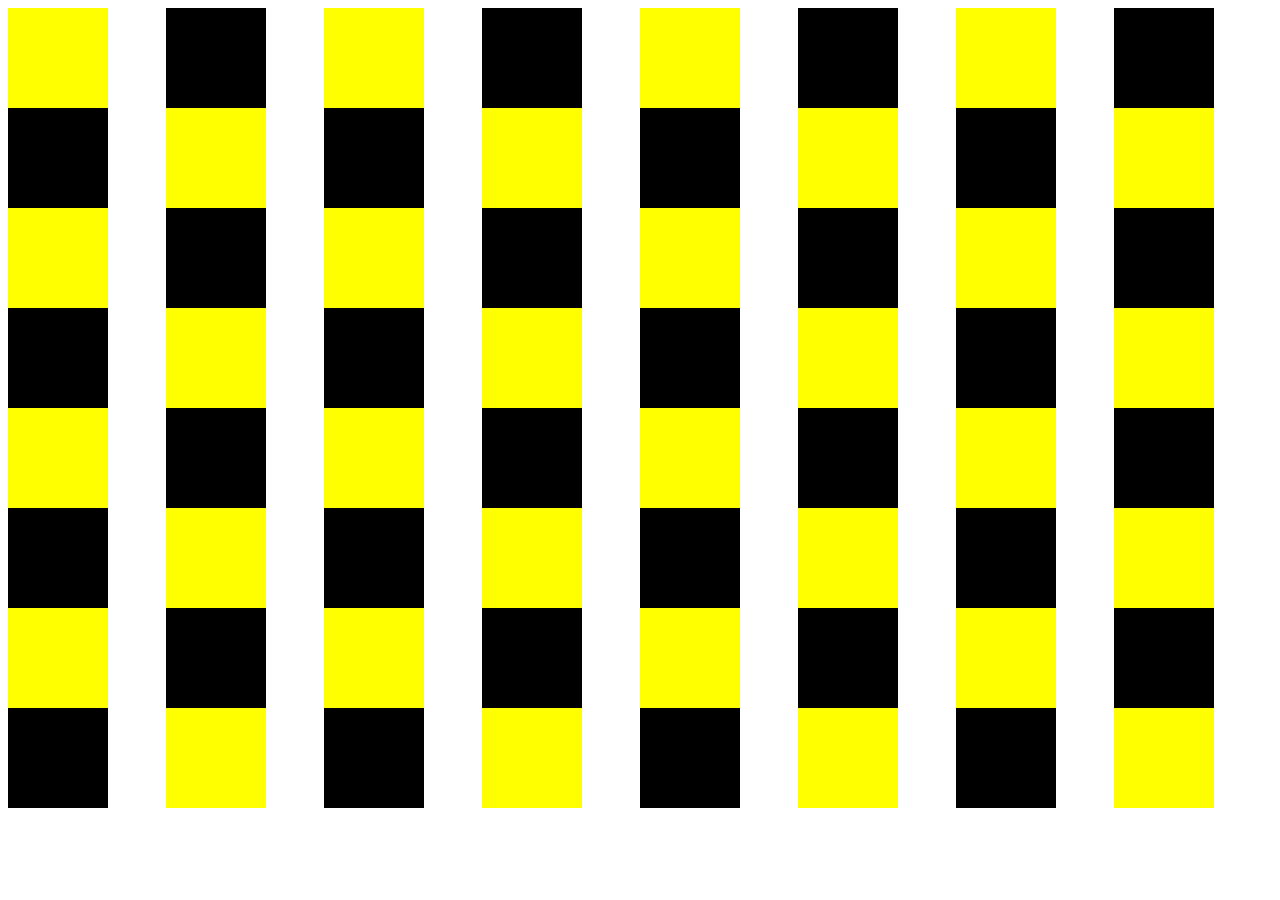
<file: 10.0 Display Grid/index.html>
<!DOCTYPE html>
<html>

<head>
  <title>Chessboard</title>
  <style>
  .container {
    width: 100%;
    display: grid;
    grid-template-columns: 1fr 1fr 1fr 1fr 1fr 1fr 1fr 1fr;
    grid-template-rows:  1fr 1fr 1fr 1fr 1fr 1fr 1fr 1fr;
  }

  .white{
    width: 100px;
    height:100px;
    background: yellow;

  }

  .black{
    width: 100px;
    height:100px; 
    background: black
  }
    /* Write your code here */
    /* Each square should be 100px by 100px */
    /* My colours for white: #f0d9b5, black: #b58863 */
  </style>
</head>

<body>
  <div class="container">
    <div class="white"></div>
    <div class="black"></div>
    <div class="white"></div>
    <div class="black"></div>
    <div class="white"></div>
    <div class="black"></div>
    <div class="white"></div>
    <div class="black"></div>
    <div class="black"></div>
    <div class="white"></div>
    <div class="black"></div>
    <div class="white"></div>
    <div class="black"></div>
    <div class="white"></div>
    <div class="black"></div>
    <div class="white"></div>
    <div class="white"></div>
    <div class="black"></div>
    <div class="white"></div>
    <div class="black"></div>
    <div class="white"></div>
    <div class="black"></div>
    <div class="white"></div>
    <div class="black"></div>
    <div class="black"></div>
    <div class="white"></div>
    <div class="black"></div>
    <div class="white"></div>
    <div class="black"></div>
    <div class="white"></div>
    <div class="black"></div>
    <div class="white"></div>
    <div class="white"></div>
    <div class="black"></div>
    <div class="white"></div>
    <div class="black"></div>
    <div class="white"></div>
    <div class="black"></div>
    <div class="white"></div>
    <div class="black"></div>
    <div class="black"></div>
    <div class="white"></div>
    <div class="black"></div>
    <div class="white"></div>
    <div class="black"></div>
    <div class="white"></div>
    <div class="black"></div>
    <div class="white"></div>
    <div class="white"></div>
    <div class="black"></div>
    <div class="white"></div>
    <div class="black"></div>
    <div class="white"></div>
    <div class="black"></div>
    <div class="white"></div>
    <div class="black"></div>
    <div class="black"></div>
    <div class="white"></div>
    <div class="black"></div>
    <div class="white"></div>
    <div class="black"></div>
    <div class="white"></div>
    <div class="black"></div>
    <div class="white"></div>
  </div>
</body>

</html>
</file>
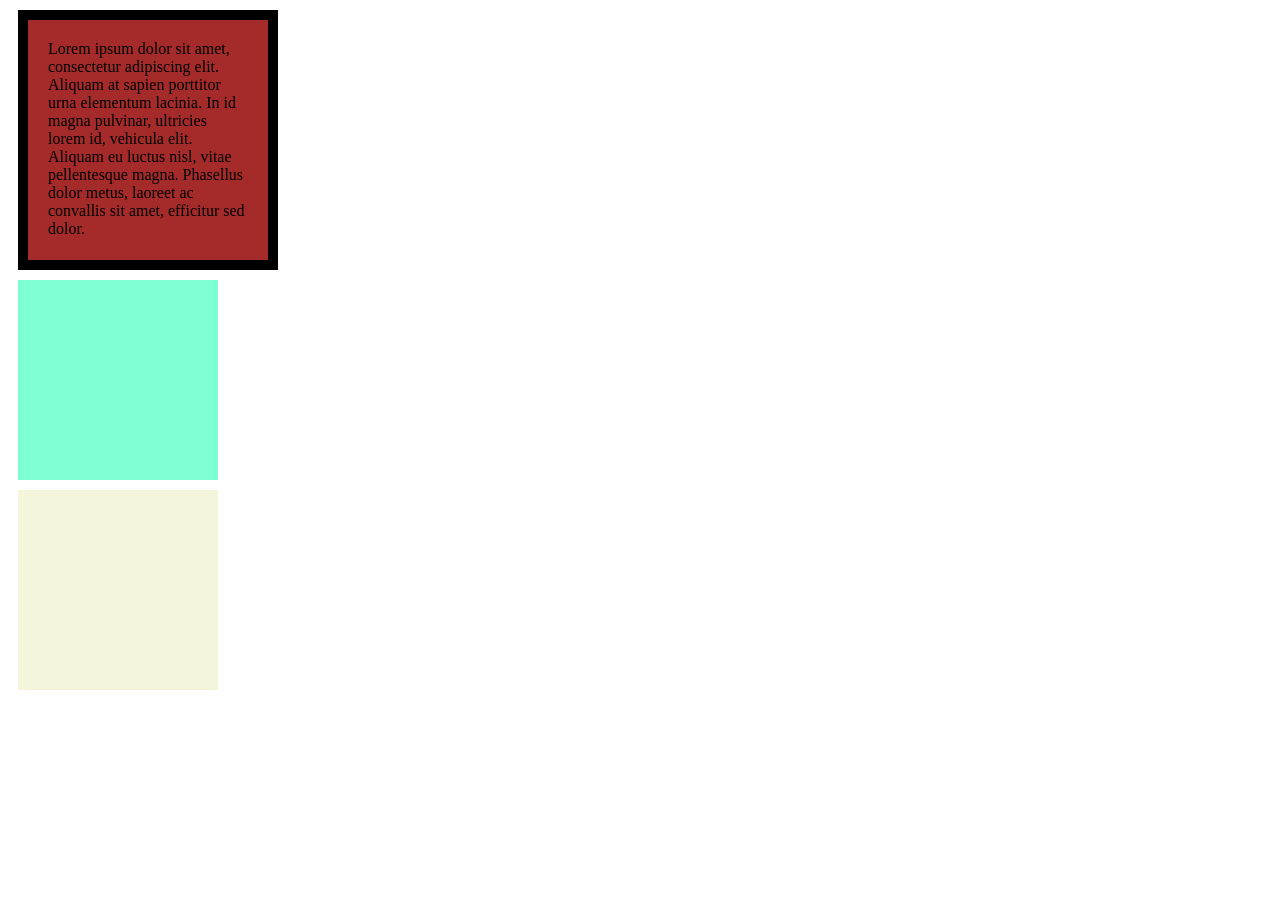
<file: 6.3 CSS Box Model/index.html>
<!DOCTYPE html>
<html lang="en">

<head>
  <meta charset="UTF-8">
  <title>CSS Box Model</title>
  <style>
  div {
      height: 200px;
      width: 200px;
      margin: 10px;
  }

  p{
    margin: 0px;
  }

  #first {
    background-color: brown;
    padding: 20px;
    border: 10px solid black;
  }

  #second {
    background-color: aquamarine;
  }

  #third {
    background-color: beige;

  }

  </style>
</head>

<body>


  <!-- TODOs:
1. Create 3 Boxes using the div element.
2. Set their sizes to 200px heigh by 200px wide.
3. Set different background colors for each of the boxes (I used cadetblue, gold and indianred).
4. Add a paragraph <p> element into the first div and add the following words:
    Lorem ipsum dolor sit amet, consectetur adipiscing elit. Aliquam at sapien porttitor urna elementum lacinia. In
    id magna pulvinar, ultricies lorem id, vehicula elit. Aliquam eu luctus nisl, vitae pellentesque magna. Phasellus
    dolor metus, laoreet ac convallis sit amet, efficitur sed dolor.
5. Set the 1st div to have 20px padding all around with a black 10px border.
6. Fix the style of the <p> element to remove all margins.
Hint: Use the CSS inspector in Chrome.
7. Set the 2nd div to have a 20px border on top and bottom and 10px border left and right. (See goal image)
8. Set the 3rd div to have a 10px border 
9. Set the margins for the divs so that each box corner touches the other. (See the goal image)
-->

<div id= "first"> 
  <p>  Lorem ipsum dolor sit amet, consectetur adipiscing elit. Aliquam at sapien porttitor urna elementum lacinia. In
    id magna pulvinar, ultricies lorem id, vehicula elit. Aliquam eu luctus nisl, vitae pellentesque magna. Phasellus
    dolor metus, laoreet ac convallis sit amet, efficitur sed dolor. </p>
</div>
<div id ="second"> </div>
<div id="third"> </div>

</body>

</html>
</file>
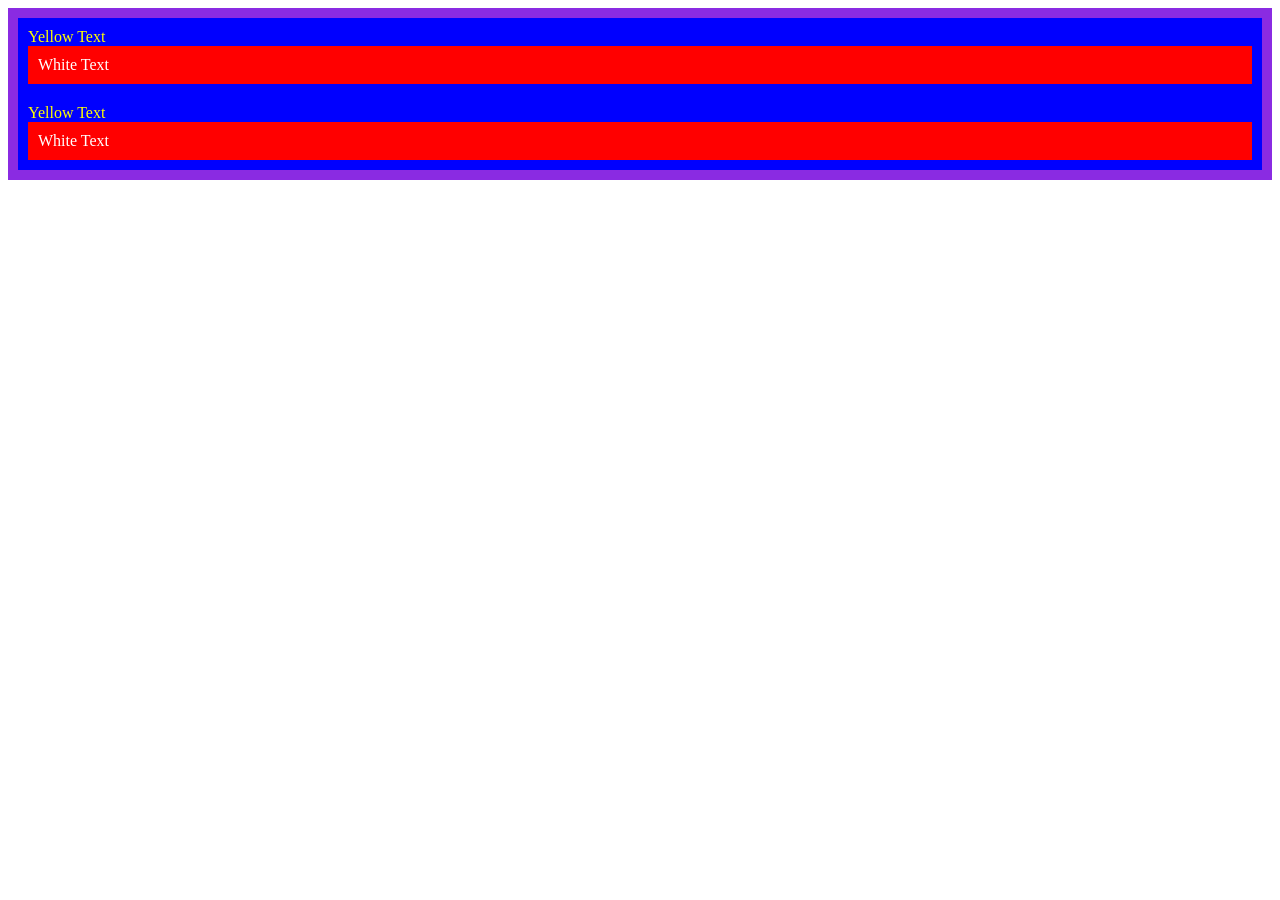
<file: 7.0+CSS+Cascade/index.html>
<!DOCTYPE html>
<html lang="en">

<head>
  <meta charset="UTF-8">
  <title>CSS Cascade</title>
  <link rel="stylesheet" href="./style.css">
</head>

<body>
  <div id="outer-box" class="box">
    <div class="box">
      <p>Yellow Text</p>
      <div class="box inner-box">
        <p class="white-text">White Text</p>
      </div>
    </div>
    <div class="box">
      <p>Yellow Text</p>
      <div class="box inner-box">
        <p class="white-text">White Text</p>
      </div>
    </div>
  </div>
</body>

</html>
</file>
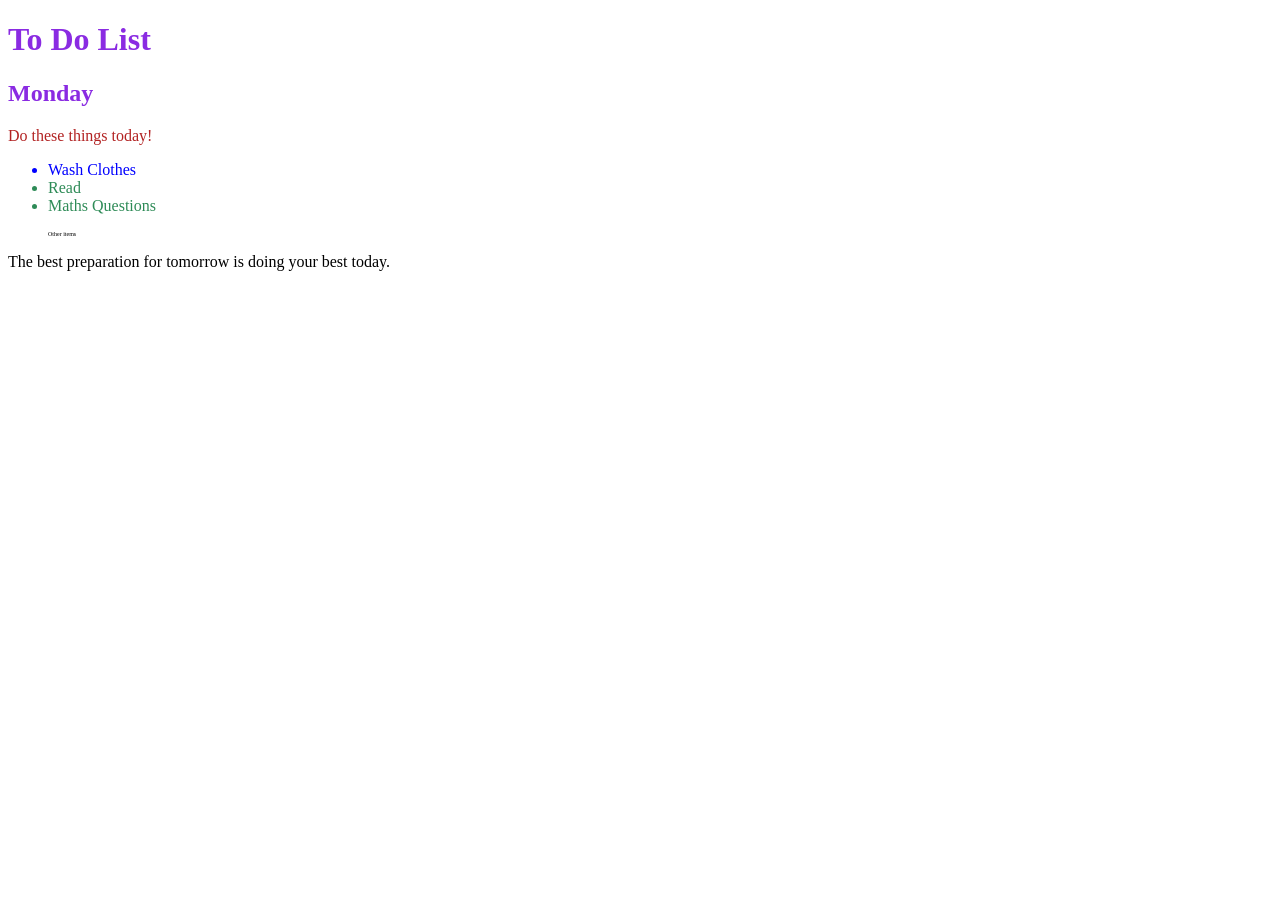
<file: 7.1 Combining Selectors/index.html>
<!DOCTYPE html>
<html lang="en">

<head>
  <meta charset="UTF-8">
  <title>Combining CSS Selectors</title>
  <link rel="stylesheet" href="./style.css">
</head>

<!-- Don't change any of the HTML code! -->

<body>
  <h1>To Do List</h1>
  <h2>Monday</h2>
  <div class="box">
    <p class="done">Do these things today!</p>
    <ul class="list">
      <li>Wash Clothes</li>
      <li class="done">Read</li>
      <li class="done">Maths Questions</li>
    </ul>
  </div>

  <ul>
    <p class="done">Other items</p>
  </ul>
  <p>The best preparation for tomorrow is doing your best today.</p>

</body>

</html>
</file>
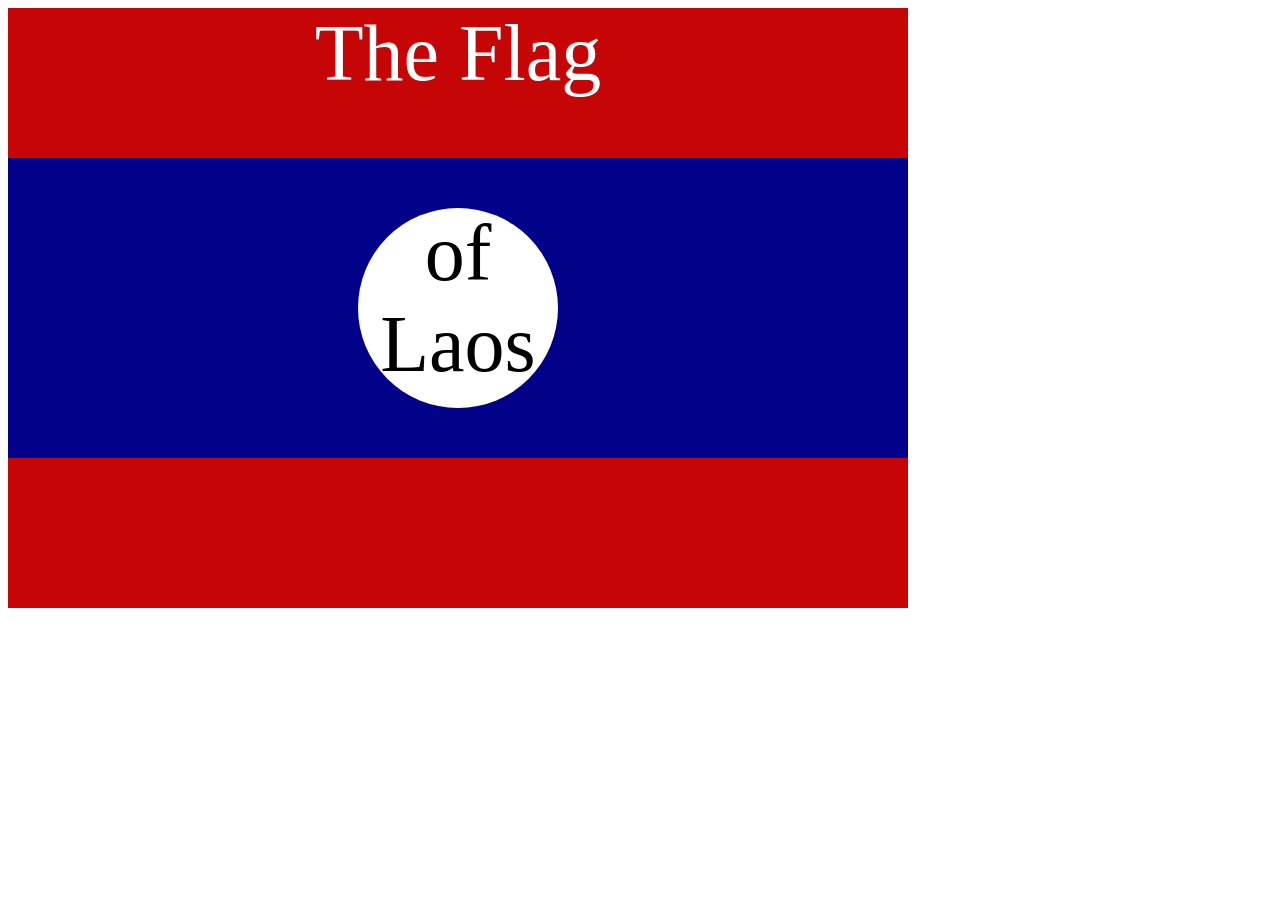
<file: 7.3 CSS Flag Project/index.html>
<!DOCTYPE html>
<html lang="en">

<head>
  <meta charset="UTF-8">
  <title>CSS Flag Project</title>
  <style>
    .flag {
      width: 900px;
      height: 600px;   
      background-color: rgb(198, 6, 6);
      position: relative;
      
    }

    .flag > div {
      width:100%;
      height: 300px;
      background-color: rgb(1, 1, 137);
      position: absolute;
      top: 150px;
    }

    .flag > div > div {
      width:200px;
      height:200px;
      background-color: white;
      border-radius: 50%;
      position: absolute;
      top: 50px;
      left: 350px;
    }
    
    .flag p {
      font-family: 'Times New Roman', Times, serif;
      text-align: center;
      color: white;
      font-size: 5rem; 
      padding: 0;
      margin: 0; 
    }

    .flag > div p {
      color: black;
    }
  </style>
</head>

<!-- 
  IMPORTANT! Do not change any HTML
Don't add any classes/ids/elements 
Use what you know about combining selectors 
and CSS specificity instead.
Hint 1: The flag is 900px by 600px and the circle is 200px by 200px.
Hint 2: You can use CSS inspection to get the colors from
https://appbrewery.github.io/flag-of-laos/
-->

<body>
  <div class="flag">
    <p>The Flag</p>
    <div>
      <div>
        <p>of Laos</p>
      </div>
    </div>
  </div>
</body>

</html>
</file>
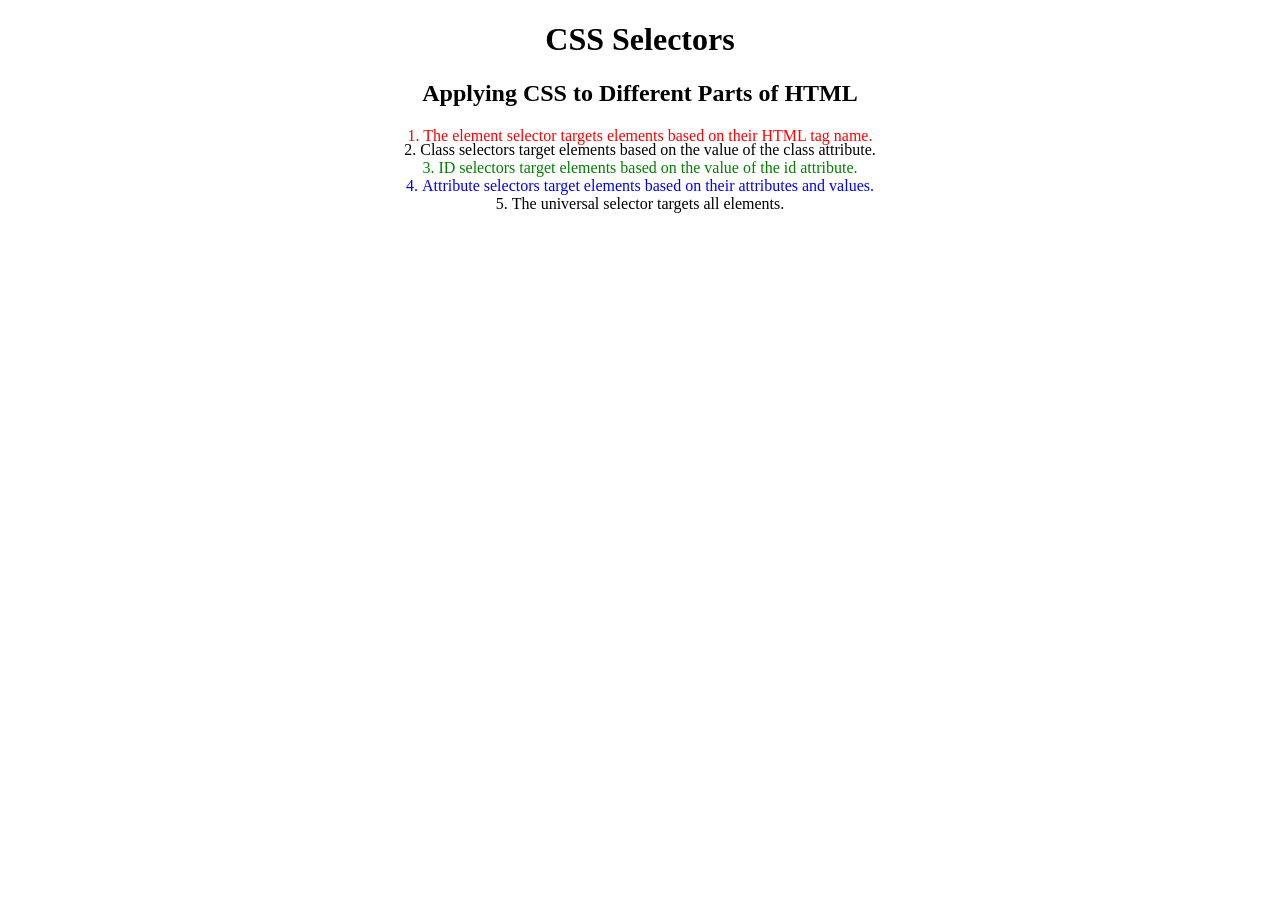
<file: 5. css introduction/5.3 CSS Selectors/index.html>
<!DOCTYPE html>
<html lang="en">

<head>
  <meta charset="UTF-8">
  <title>CSS Selectors</title>
  <link rel="stylesheet" href="./style.css" />
</head>

<body>
  <h1>CSS Selectors</h1>
  <h2>Applying CSS to Different Parts of HTML</h2>
  <!-- TODO 1: Set the CSS for all paragraph tags to "color: red" -->
  <p class="note">1. The element selector targets elements based on their HTML tag name.</p>
  
  <ol>
    <!-- TODO 2: Set the CSS for all elements with a class of "note" to "font-size: 20px" -->
    <li class="note" value="2">Class selectors target elements based on the value of the class attribute.</li>

    <!-- TODO 3: Set the CSS for the element with an id of "id-selector-demo" to "color: green" -->
    <li class="note" id="id-selector-demo" value="3">ID selectors target elements based on the value of the id
      attribute.</li>

    <!-- TODO 4: Set the CSS for the li elements that have the "value" attribute set to "4" to have "color: blue" -->
    <li class="note" value="4">Attribute selectors target elements based on their attributes and values.</li>

    <!-- TODO 5: Set all elements to have "text-align: center" -->
    <li class="note" value="5">The universal selector targets all elements.</li>
  </ol>
</body>

</html>
</file>
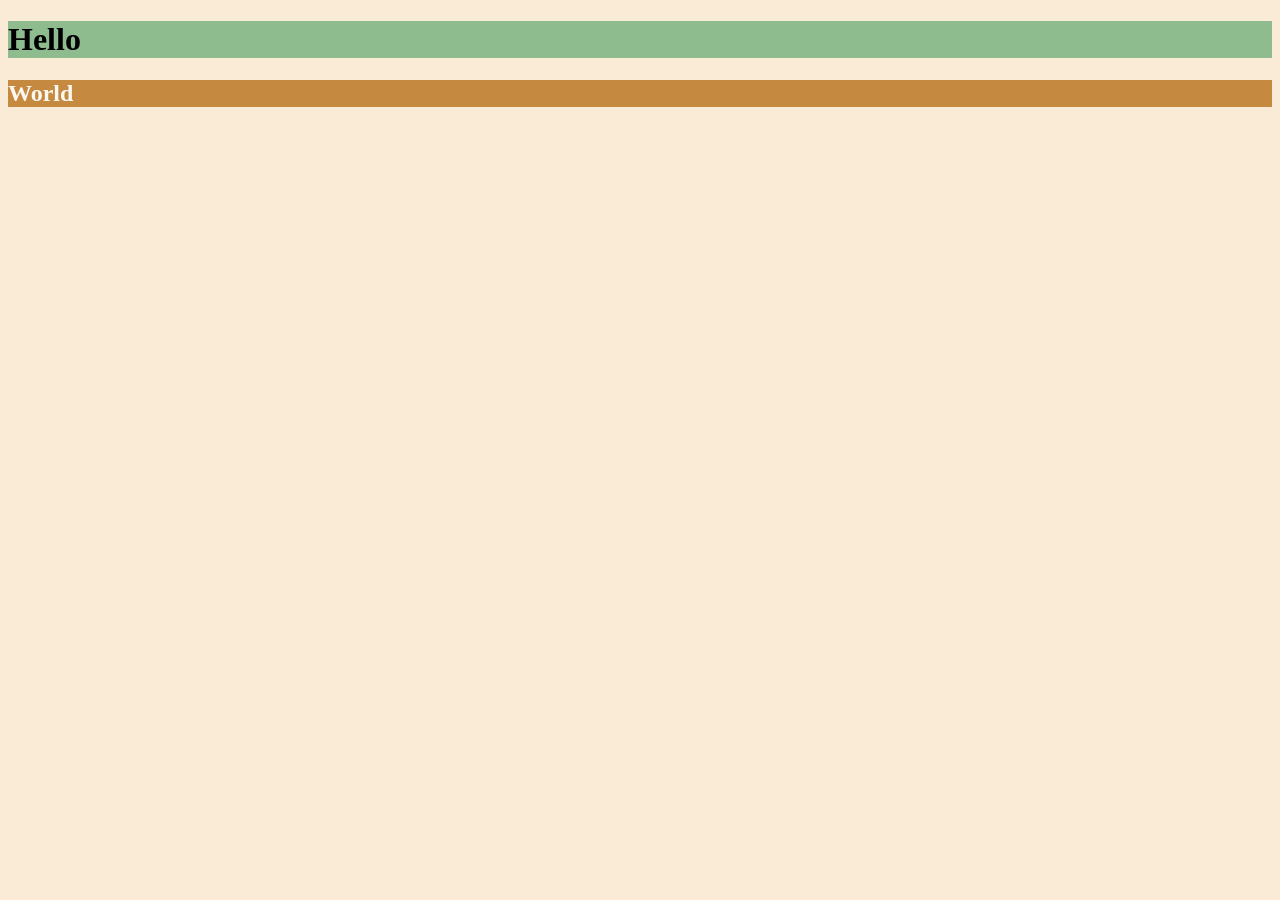
<file: 6. css propeties/6.0 CSS Colors/index.html>
<!DOCTYPE html>
<html lang="en">

<head>
  <meta charset="UTF-8">
  <title>Colors</title>
  <style>
  /* Write your CSS code here. */
    /* 1. Make the background of the webpage "antiquewhite"
    2. Make the h1 "whitesmoke"
    3. Make the background of the h1 "darkseagreen"
    4. Make the h2 #FAF8F1
    5. Make the background of the h2 "#C58940" */
  body {
    background: antiquewhite;
  }

  h1 {
    color: "whitesmoke";
    background-color: darkseagreen;
  }

  h2 {
    color: #FAF8F1;
    background-color: #C58940;

  }

  </style>
</head>

<body>
  <h1>Hello</h1>
  <h2>World</h2>
</body>

</html>
</file>
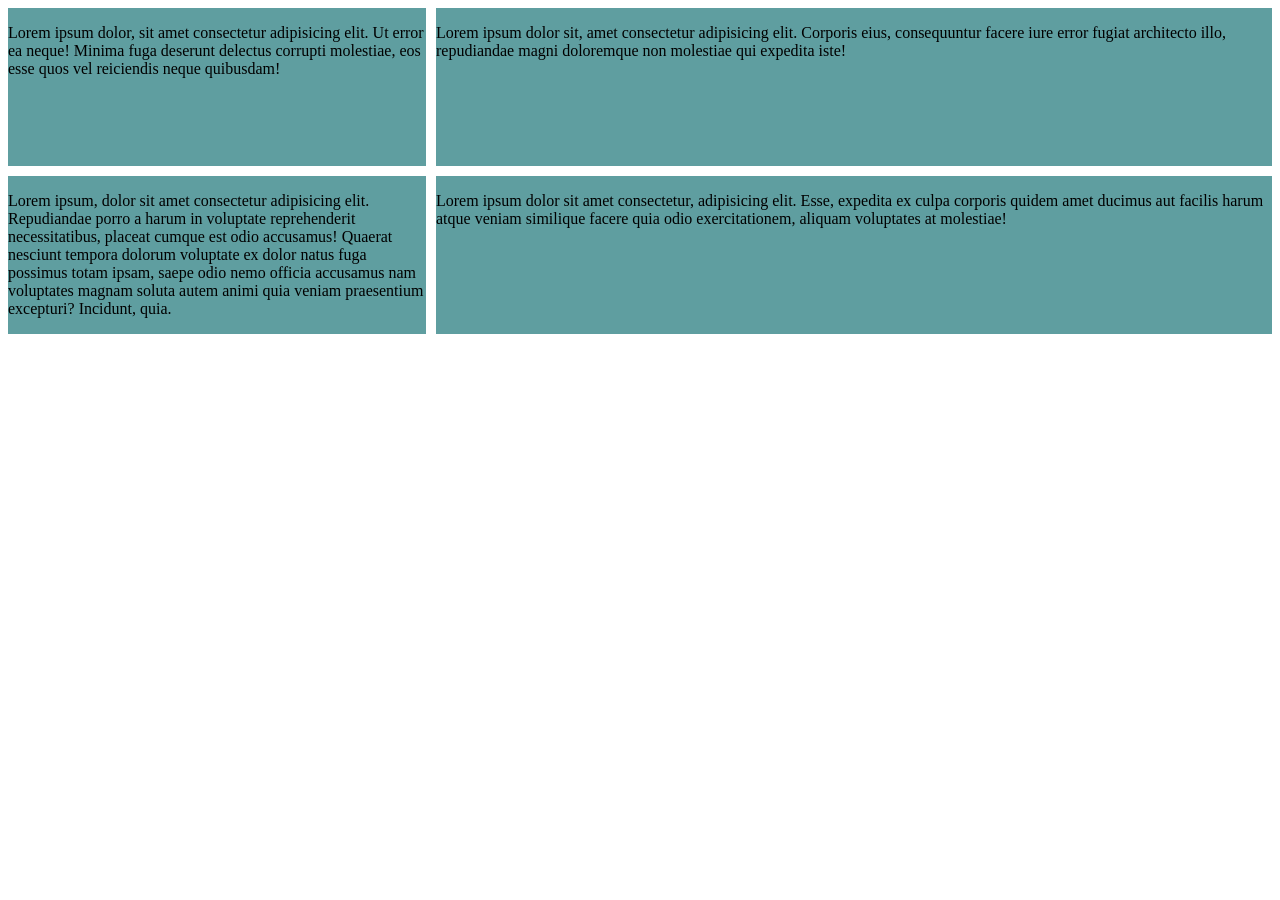
<file: 10.0 Display Grid/example.html>
<!DOCTYPE html>
<html>

<head>
  <title>CSS Grid vs Flexbox</title>
  <style>
    .container {
      display: grid;
      grid-template-columns: 1fr 2fr;
      grid-template-rows: 1fr 1fr;
      gap: 10px
    }

    .container>* {
      background-color: cadetblue;
    }
  </style>
</head>

<body>
  <div class="container">
    <div class="one">
      <p>Lorem ipsum dolor, sit amet consectetur adipisicing elit. Ut error ea neque! Minima fuga deserunt delectus
        corrupti molestiae, eos esse quos vel reiciendis neque quibusdam!</p>
    </div>
    <div class="two">
      <p>Lorem ipsum dolor sit, amet consectetur adipisicing elit. Corporis eius, consequuntur facere iure error fugiat
        architecto illo, repudiandae magni doloremque non molestiae qui expedita iste!</p>
    </div>
    <div class="three">
      <p>Lorem ipsum, dolor sit amet consectetur adipisicing elit. Repudiandae porro a harum in voluptate reprehenderit
        necessitatibus, placeat cumque est odio accusamus! Quaerat nesciunt tempora dolorum voluptate ex dolor natus
        fuga possimus totam ipsam, saepe odio nemo officia accusamus nam voluptates magnam soluta autem animi quia
        veniam praesentium excepturi? Incidunt, quia.</p>
    </div>
    <div>
      <p>Lorem ipsum dolor sit amet consectetur, adipisicing elit. Esse, expedita ex culpa corporis quidem amet ducimus
        aut facilis harum atque veniam similique facere quia odio exercitationem, aliquam voluptates at molestiae!</p>
    </div>
  </div>

</body>

</html>
</file>
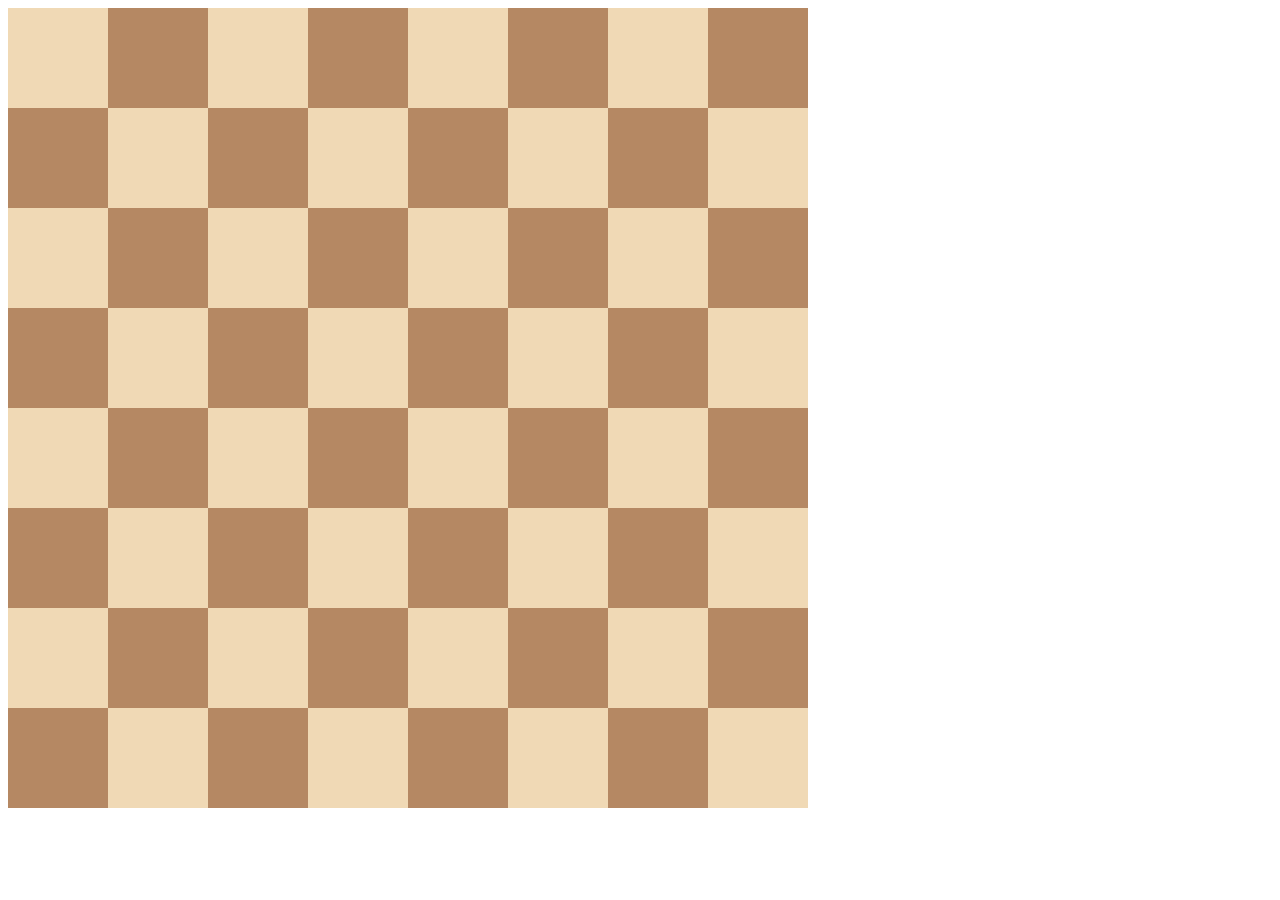
<file: 10.0 Display Grid/solution.html>
<!DOCTYPE html>
<html>

<head>
  <title>Chessboard</title>
  <style>
    .container {
      width: 800px;
      display: grid;
      grid-template-columns: 1fr 1fr 1fr 1fr 1fr 1fr 1fr 1fr;
      grid-template-rows: 1fr 1fr 1fr 1fr 1fr 1fr 1fr 1fr;
    }

    .white {
      height: 100px;
      width: 100px;
      background-color: #f0d9b5;
    }

    .black {
      height: 100px;
      width: 100px;
      background-color: #b58863;
    }
  </style>
</head>

<body>
  <div class="container">
    <div class="white"></div>
    <div class="black"></div>
    <div class="white"></div>
    <div class="black"></div>
    <div class="white"></div>
    <div class="black"></div>
    <div class="white"></div>
    <div class="black"></div>
    <div class="black"></div>
    <div class="white"></div>
    <div class="black"></div>
    <div class="white"></div>
    <div class="black"></div>
    <div class="white"></div>
    <div class="black"></div>
    <div class="white"></div>
    <div class="white"></div>
    <div class="black"></div>
    <div class="white"></div>
    <div class="black"></div>
    <div class="white"></div>
    <div class="black"></div>
    <div class="white"></div>
    <div class="black"></div>
    <div class="black"></div>
    <div class="white"></div>
    <div class="black"></div>
    <div class="white"></div>
    <div class="black"></div>
    <div class="white"></div>
    <div class="black"></div>
    <div class="white"></div>
    <div class="white"></div>
    <div class="black"></div>
    <div class="white"></div>
    <div class="black"></div>
    <div class="white"></div>
    <div class="black"></div>
    <div class="white"></div>
    <div class="black"></div>
    <div class="black"></div>
    <div class="white"></div>
    <div class="black"></div>
    <div class="white"></div>
    <div class="black"></div>
    <div class="white"></div>
    <div class="black"></div>
    <div class="white"></div>
    <div class="white"></div>
    <div class="black"></div>
    <div class="white"></div>
    <div class="black"></div>
    <div class="white"></div>
    <div class="black"></div>
    <div class="white"></div>
    <div class="black"></div>
    <div class="black"></div>
    <div class="white"></div>
    <div class="black"></div>
    <div class="white"></div>
    <div class="black"></div>
    <div class="white"></div>
    <div class="black"></div>
    <div class="white"></div>
  </div>
</body>

</html>
</file>
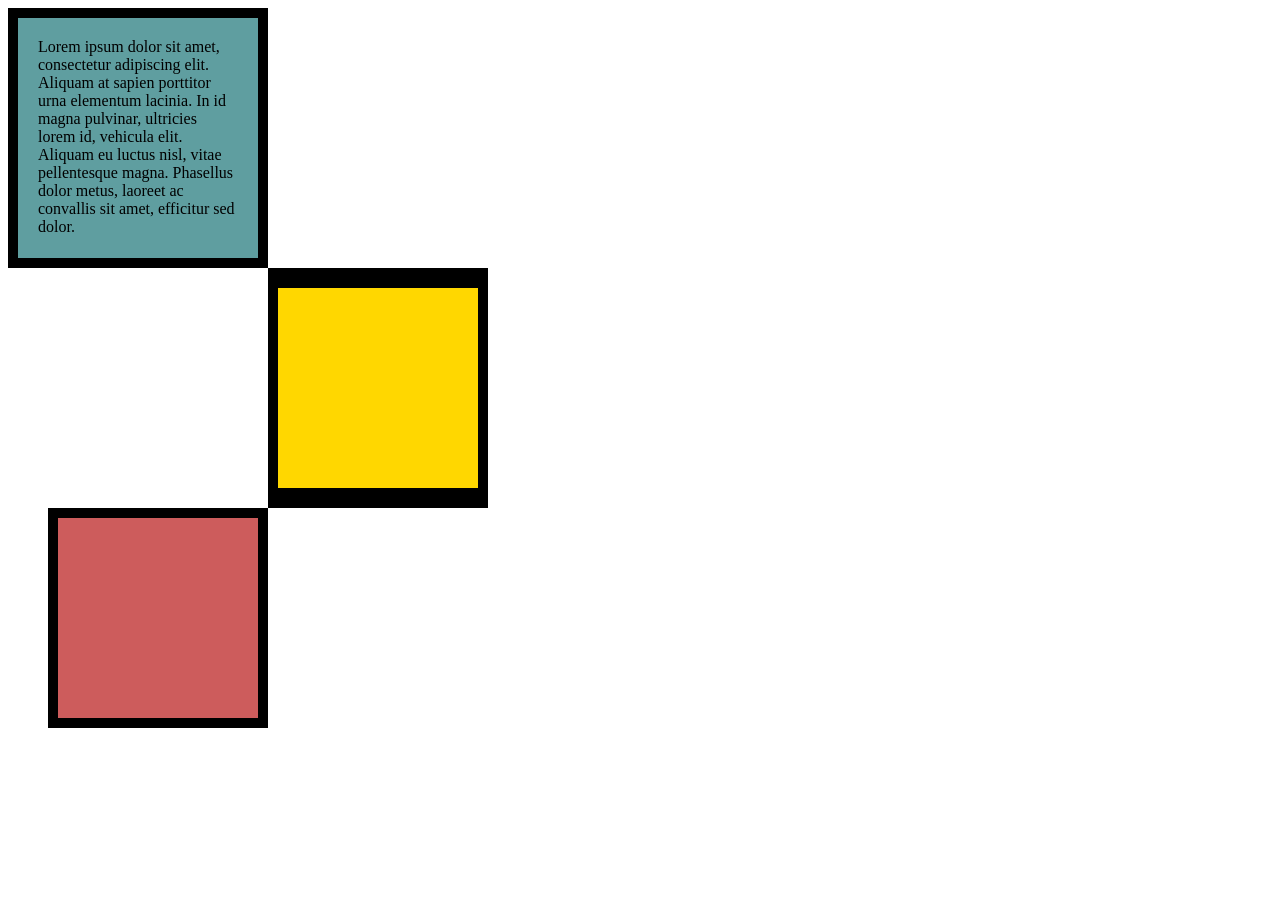
<file: 6.3 CSS Box Model/solution.html>
<!DOCTYPE html>
<html lang="en">

<head>
  <meta charset="UTF-8">
  <title>CSS Box Model</title>
  <style>
    div {
      height: 200px;
      width: 200px;
    }

    p {
      margin: 0;
    }

    #first {
      background-color: cadetblue;
      padding: 20px;
      border: 10px solid black;
    }

    #second {
      background-color: gold;
      border: solid black;
      border-width: 20px 10px;
      margin-left: 260px;
    }

    #third {
      background-color: indianred;
      border: 10px solid black;
      margin-left: 40px;
    }
  </style>
</head>

<body>
  <div id="first">
    <p>Lorem ipsum dolor sit amet, consectetur adipiscing elit. Aliquam at sapien porttitor urna elementum lacinia. In
      id magna pulvinar, ultricies lorem id, vehicula elit. Aliquam eu luctus nisl, vitae pellentesque magna. Phasellus
      dolor metus, laoreet ac convallis sit amet, efficitur sed dolor. </p>
  </div>
  <div id="second">

  </div>
  <div id="third">

  </div>
</body>

</html>
</file>
<file: 7.0+CSS+Cascade/style.css>
/* Don't change the existing CSS. */

#outer-box {
  background-color: blueviolet;
}

.box {
  background-color: blue;
  padding: 10px;
}

.inner-box{
  background-color: red;
}

p {
  color: yellow;
  margin: 0;
  padding: 0;
}

.white-text {
  color: white;
}
</file>
<file: 7.1 Combining Selectors/style.css>
/* Write your code here: */

h1, h2 {
    color:blueviolet;
}

.box > p  {
    color: firebrick;
}

.box ul {
    color: blue;
}

li.done {
    color: seagreen;
}

ul p.done {
    font-size: 1%;
}
</file>
<file: 5. css introduction/5.3 CSS Selectors/style.css>
ol {
  margin-left: -40px;
  margin-top: -20px;
  list-style-position: inside;
}

/* Write your CSS below, don't change the rules above. */
p { 
  color: red
}
note {
  font-size: 20px
}

#id-selector-demo {
  color: green

}

li[value= "4"] {
  color: blue;
}

*{
  text-align: center
}
</file>
